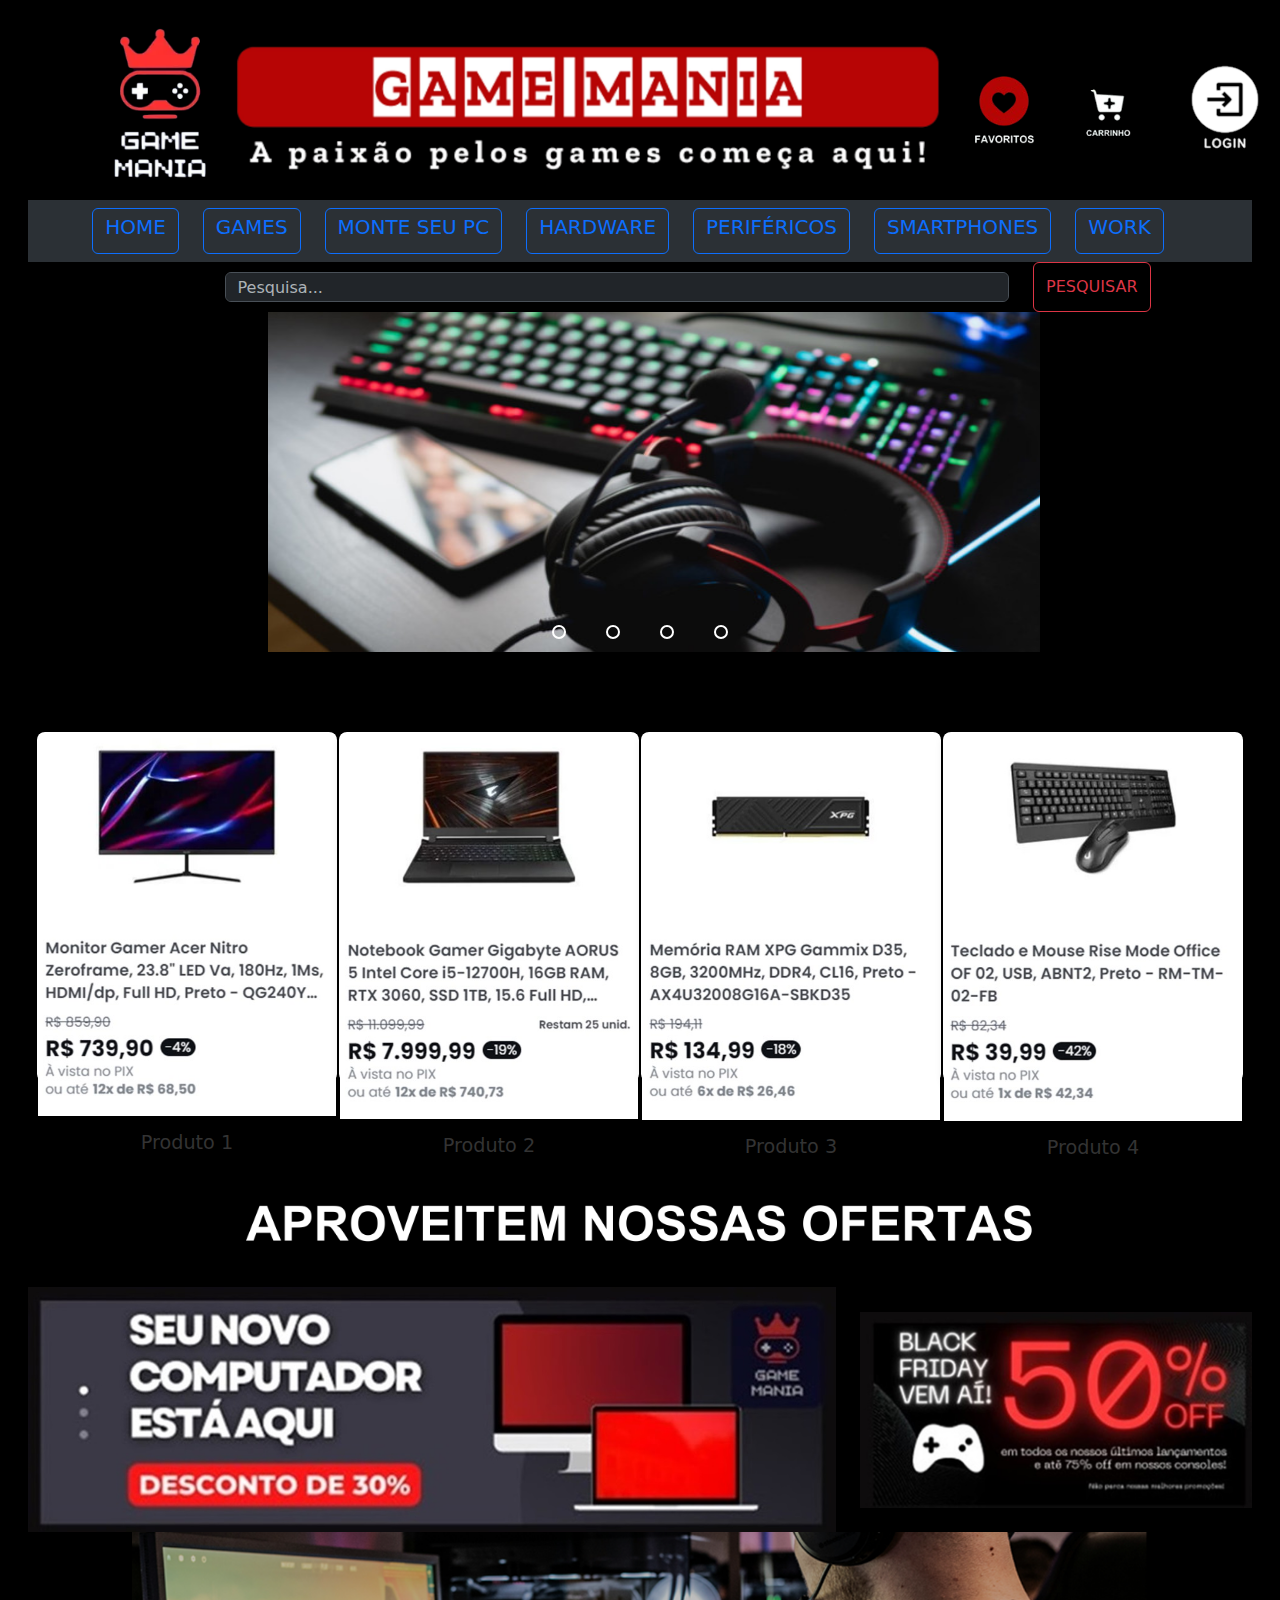
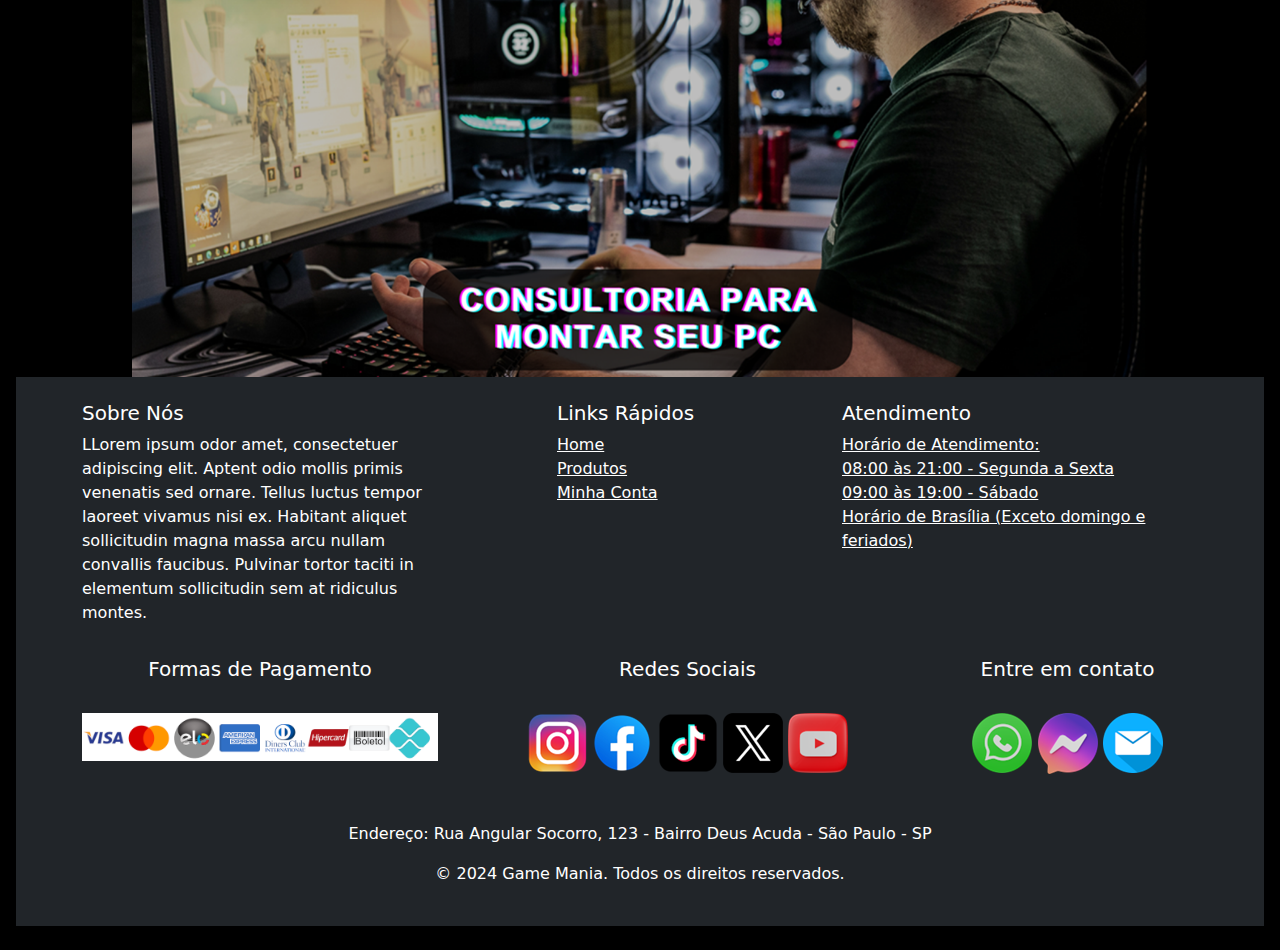
<file: index.html>
<!DOCTYPE html>
<html lang="pt-br" data-bs-theme="dark">

<head>
    <meta charset="utf-8">
    <meta name="viewport" content="width=device-width, initial-scale=1.0">
    <link rel="shortcut icon" href="Img/favicon.ico" type="icone-ico">
    <title>Game Mania</title>
    <meta name="description" content="Game Mania, Loja de Games e Tecnologia.">
    <meta name="keywords" content="Games, PC, Celular, Geek, Tecnologia">
    <meta name="author" content="Dany Cristina">
    <meta name="viewport" content="Width=device-width, initial-scale=1">
    <link href="https://cdn.jsdelivr.net/npm/bootstrap@5.3.3/dist/css/bootstrap.min.css" rel="stylesheet"
        integrity="sha384-QWTKZyjpPEjISv5WaRU9OFeRpok6YctnYmDr5pNlyT2bRjXh0JMhjY6hW+ALEwIH" crossorigin="anonymous">
    <link rel="stylesheet" type="text/css" href="css/style.css">
    <style>
        img:hover {
            opacity: 0.9;
        }
    </style>

</head>

<!--Consegui aplicar a cor preta no background-->
<body class="p-3 mb-2 bg-black">
    <script src="https://cdn.jsdelivr.net/npm/bootstrap@5.3.3/dist/js/bootstrap.bundle.min.js"
        integrity="sha384-YvpcrYf0tY3lHB60NNkmXc5s9fDVZLESaAA55NDzOxhy9GkcIdslK1eN7N6jIeHz"
        crossorigin="anonymous"></script>
    <header>
        <!--Cabeçalho-->
        <div class="container-fluid">
            <div class="row justify-content-md-center">
                <div class="col-2">
                    <a href="index.html" class="logo"><img src="Img/logoGM.png" alt="logo" class="img-fluid"></a>
                    </div>
                <div class="col-7 align-self-center">
                    <img src="Img/slogan.png" class="img-fluid" alt="Imagem responsiva"></a>
                </div>
                <div class="col-1 align-self-center">
                    <a href="construcao.html"><img src="Img/favorito1.png" alt="iconeCab1" class="img-fluid"></a>
                </div>
                <div class="col-1 align-self-center">
                    <div class="cart">
                        <img src="Img/compra1.png" alt="iconeCab2" class="img-fluid">
                        <div class="cart-popup">Sem produtos adicionados no carrinho</div>
                    </div>
                </div>
                <div class="col-1 align-self-center">
                    <div id="loginSection">
                        <!-- Botão de Login ou Imagem do Usuário -->
                        <!-- Botão de Login agora como link -->
                        <a href="login.html" id="loginButton" class="button"><img src="Img/loginButton.png" class="img-fluid"></a>
                    </div>
                </div>
            </div>
        </div>
    </header>

    <!--Menu Responsivo-->
    <div class="container-fluid">
        <nav class="navbar bg-body-tertiary">
            <form class="container-fluid justify-content-md-center">
                <button class="btn btn-outline-primary me-4" type="button"><a class="nav-link" href="index.html">
                        <h5>HOME</h5>
                    </a></button>
                <button class="btn btn-outline-primary me-4" type="button"><a class="nav-link" href="construcao.html">
                        <h5>GAMES</h5>
                    </a></button>
                <button class="btn btn-outline-primary me-4" type="button"><a class="nav-link" href="construcao.html">
                        <h5>MONTE SEU PC</h5>
                    </a></button>
                <button class="btn btn-outline-primary me-4" type="button"><a class="nav-link" href="construcao.html">
                        <h5>HARDWARE</h5>
                    </a></button>
                <button class="btn btn-outline-primary me-4" type="button"><a class="nav-link" href="construcao.html">
                        <h5>PERIFÉRICOS</h5>
                    </a></button>
                <button class="btn btn-outline-primary me-4" type="button"><a class="nav-link" href="construcao.html">
                        <h5>SMARTPHONES</h5>
                    </a></button>
                <button class="btn btn-outline-primary me-4" type="button"><a class="nav-link" href="construcao.html">
                        <h5>WORK</h5>
                    </a></button>
            </form>
        </nav>
    </div>
    <!--Barra de Pesquisa-->
    <div class="container text-center">
        <div class="row justify-content-md-center">
            <div class="col-1"></div>
            <div class="col-10">
                <form class="d-flex" role="search">
                    <input class="form-control me-4" type="text" placeholder="Pesquisa..." id="searchInput" onkeyup="searchProducts()">
                    <button class="btn btn-outline-danger" type="submit">PESQUISAR</button>
                </form>
            </div>
            <div clas="col-1"></div>
        </div>
    </div>
    <!--Carrossel-->
    <div class="container-fluid">
        <div class="row justify-content-md-center">

            <div class="slider">
                <div class="slides">
                    <!--Radio Buttons-->
                    <input type="radio" name="radio-btn" id="radio1">
                    <input type="radio" name="radio-btn" id="radio2">
                    <input type="radio" name="radio-btn" id="radio3">
                    <input type="radio" name="radio-btn" id="radio4">
                    <!--Fim Radio Buttons-->

                    <!--Slides images-->
                    <div class="slide first">
                        <img src="Img/image1.jpg" alt="imagem1" />
                    </div>
                    <div class="slide">
                        <img src="Img/image2.jpg" alt="imagem2" />
                    </div>
                    <div class="slide">
                        <img src="Img/image3.jpg" alt="imagem3" />
                    </div>
                    <div class="slide">
                        <img src="Img/image4.jpg" alt="imagem4" />
                    </div>
                    <!--Fim Slides images-->
                    <!--Navigation auto-->
                    <div class="navigation-auto">
                        <div class="auto-btn1"></div>
                        <div class="auto-btn2"></div>
                        <div class="auto-btn3"></div>
                        <div class="auto-btn4"></div>
                        <!--Fim Navigation auto-->
                    </div>
                </div>
                <div class="manual-navigation">
                    <label for="radio1" class="manual-btn"></label>
                    <label for="radio2" class="manual-btn"></label>
                    <label for="radio3" class="manual-btn"></label>
                    <label for="radio4" class="manual-btn"></label>
                </div>
            </div>
        </div>
    </div>

     <!-- Produtos -->
     <section class="products">
        <div class="products-container" id="productsContainer">
        <div class="card" data-name="Produto 1">
            <img src="Img/oferta1.jpg" alt="Produto 1" class="card-img-top">
            <div class="card-body">
                <h5 class="card-title">Produto 1</h5>
            </div>
        </div>
        <div class="card" data-name="Produto 2">
            <img src="Img/oferta2.jpg" alt="Produto 2" class="card-img-top">
            <div class="card-body">
                <h5 class="card-title">Produto 2</h5>
            </div>
        </div>
        <div class="card" data-name="Produto 3">
            <img src="Img/oferta3.jpg" alt="Produto 3" class="card-img-top">
            <div class="card-body">
                <h5 class="card-title">Produto 3</h5>
            </div>
        </div>
        <div class="card" data-name="Produto 4">
            <img src="Img/oferta4.jpg" alt="Produto 4" class="card-img-top">
            <div class="card-body">
                <h5 class="card-title">Produto 4</h5>
            </div>
        </div>
        <!-- Coloquei os códigos de acordo com o exemplo da aula para a funcionalidade da barra de pesquisa, mas ainda não está funcionando -->
    </div>
    </section>

    <!--Ofertas com o Bootstrap -->
    <div class="container-fluid">
        <div class="row justify-content-md-center">
            <div class="col-2"></div>
            <div class="col-8">
                <img src="Img/ofertatitulo.png" alt="ofertatitulo" class="img-fluid">
            </div>
            <div class="col-2"></div>
        </div>
    </div>
      
    <!--Banners com o bootstrap-->
    <div class="container-fluid">
        <div class="row justify-content-md-center">
            <div class="col-8 align-self-center">
                <img src="Img/banner2.jpg" alt="banner2" class="img-fluid">
            </div>
            <div class="col-4 align-self-center">
                <img src="Img/banner3.jpg" alt="banner3" class="img-fluid">
            </div>
        </div>
    </div>

    <!--Atualizei o banner de montagem de pc e coloquei as ofertas entre ele e os outros banners-->
    <div class="container-fluid">
        <div class="row justify-content-md-center">
            <div class="col-1"></div>
            <div class="col-10">
                <img src="Img/montarpc.png" alt="montarpc" class="img-fluid">
            </div>
            <div class="col-1"></div>
        </div>
    </div>
    
    <footer class="bg-dark text-white py-4">
        <div class="container">
            <!-- Conteúdo Principal do Rodapé -->
          <div class="row">
            <div class="col-md-4">
              <h5>Sobre Nós</h5>
              <p>LLorem ipsum odor amet, consectetuer adipiscing elit. Aptent odio mollis primis venenatis sed ornare. Tellus luctus tempor laoreet vivamus nisi ex. Habitant aliquet sollicitudin magna massa arcu nullam convallis faucibus. Pulvinar tortor taciti in elementum sollicitudin sem at ridiculus montes.
              </div>
              <div class="col-md-1"></div>
              <div class="col-md-3">
              <h5>Links Rápidos</h5>
              <ul class="list-unstyled">
                <li><a href="index.html" class="text-white">Home</a></li>
                <li><a href="construcao.html" class="text-white">Produtos</a></li>
                <li><a href="login.html" class="text-white">Minha Conta</a></li>
              </ul>
            </div>
            <div class="col-md-4">
              <h5>Atendimento</h5>
              <ul class="list-unstyled">
                <li><a href="#" class="text-white">Horário de Atendimento:</a></li>
                <li><a href="#" class="text-white">08:00 às 21:00 - Segunda a Sexta</a></li>
                <li><a href="#" class="text-white">09:00 às 19:00 - Sábado</a></li>
                <li><a href="#" class="text-white">Horário de Brasília (Exceto domingo e feriados)</a></li>
              </ul>
            </div>
          </div>
      
          <!-- Redes Sociais -->
          <div class="row mt-3">
            <div class="col-4 text-center">
              <h5>Formas de Pagamento</h5>
              <br>
              <img src="Img/Formas de Pag.png" alt="Formas de Pagamento" class="img-fluid">
            </div>
            <div class="col-5 text-center" id="icon-redes">
              <h5>Redes Sociais</h5>
              <br>
              <div class="social-icons">
      
                <a href="https://www.instagram.com/" target="_blank"><img src="Img/icon_insta.png" alt="logo" class="img-fluid"></a>
      
                <a href="https://web.facebook.com/login/?locale=pt_BR&_rdc=1&_rdr#" target="_blank"><img src="Img/icon_face.png" alt="logo" class="img-fluid"></a>
      
                <a href="https://www.tiktok.com/login?lang=pt-BR&redirect_url=https%3A%2F%2Fwww.tiktok.com%2Fupload%3Flang%3Dpt-BR" target="_blank"><img src="Img/icon_Tiktok.png" alt="logo" class="img-fluid"></a>
      
                <a href="https://x.com/i/flow/login?input_flow_data=%7B%22requested_variant%22%3A%22eyJteCI6IjIifQ%3D%3D%22%7D" target="_blank"><img src="Img/icon_TwiterX.png" alt="logo" class="img-fluid"></a>
      
                <a href="https://www.youtube.com/" target="_blank"><img src="Img/icon_Youtube.png" alt="logo" class="img-fluid"></a>
      
              </div>
            </div>
      
            <div class="col-3 text-center" id="icon-redes">
              <h5>Entre em contato</h5>
              <br>
              <div class="social-icons">
      
                <a href="https://web.whatsapp.com/" target="_blank"><img src="Img/icon_WhatsApp.png" alt="iconeCab" class="img-fluid"></a>
      
                <a href="https://www.messenger.com/login/password/" target="_blank"><img src="Img/icon_Messenger.png" alt="iconeCab1" class="img-fluid"></a>
      
                <a href="https://accounts.google.com/AccountChooser/signinchooser?service=mail&continue=https%3A%2F%2Fmail.google.com%2Fmail%2F&flowName=GlifWebSignIn&flowEntry=AccountChooser&ec=asw-gmail-globalnav-signin&ddm=1" target="_blank"><img src="Img/icon_Mail.png" alt="iconeCab2" class="img-fluid"></a>
              </div>
      
            </div>
      
          </div>
      
          <br>
      
          <div class="text-center mt-4">
            <p class="text-white">Endereço: Rua Angular Socorro, 123 - Bairro Deus Acuda - São Paulo - SP</p>
            <p class="frase">&copy; 2024 Game Mania. Todos os direitos reservados.</p>
          </div>
        </div>
      
</footer>


    <script src="https://code.jquery.com/jquery-3.6.0.min.js"></script>
    <script src="js/script.js"></script>
</body>

</html>
</file>
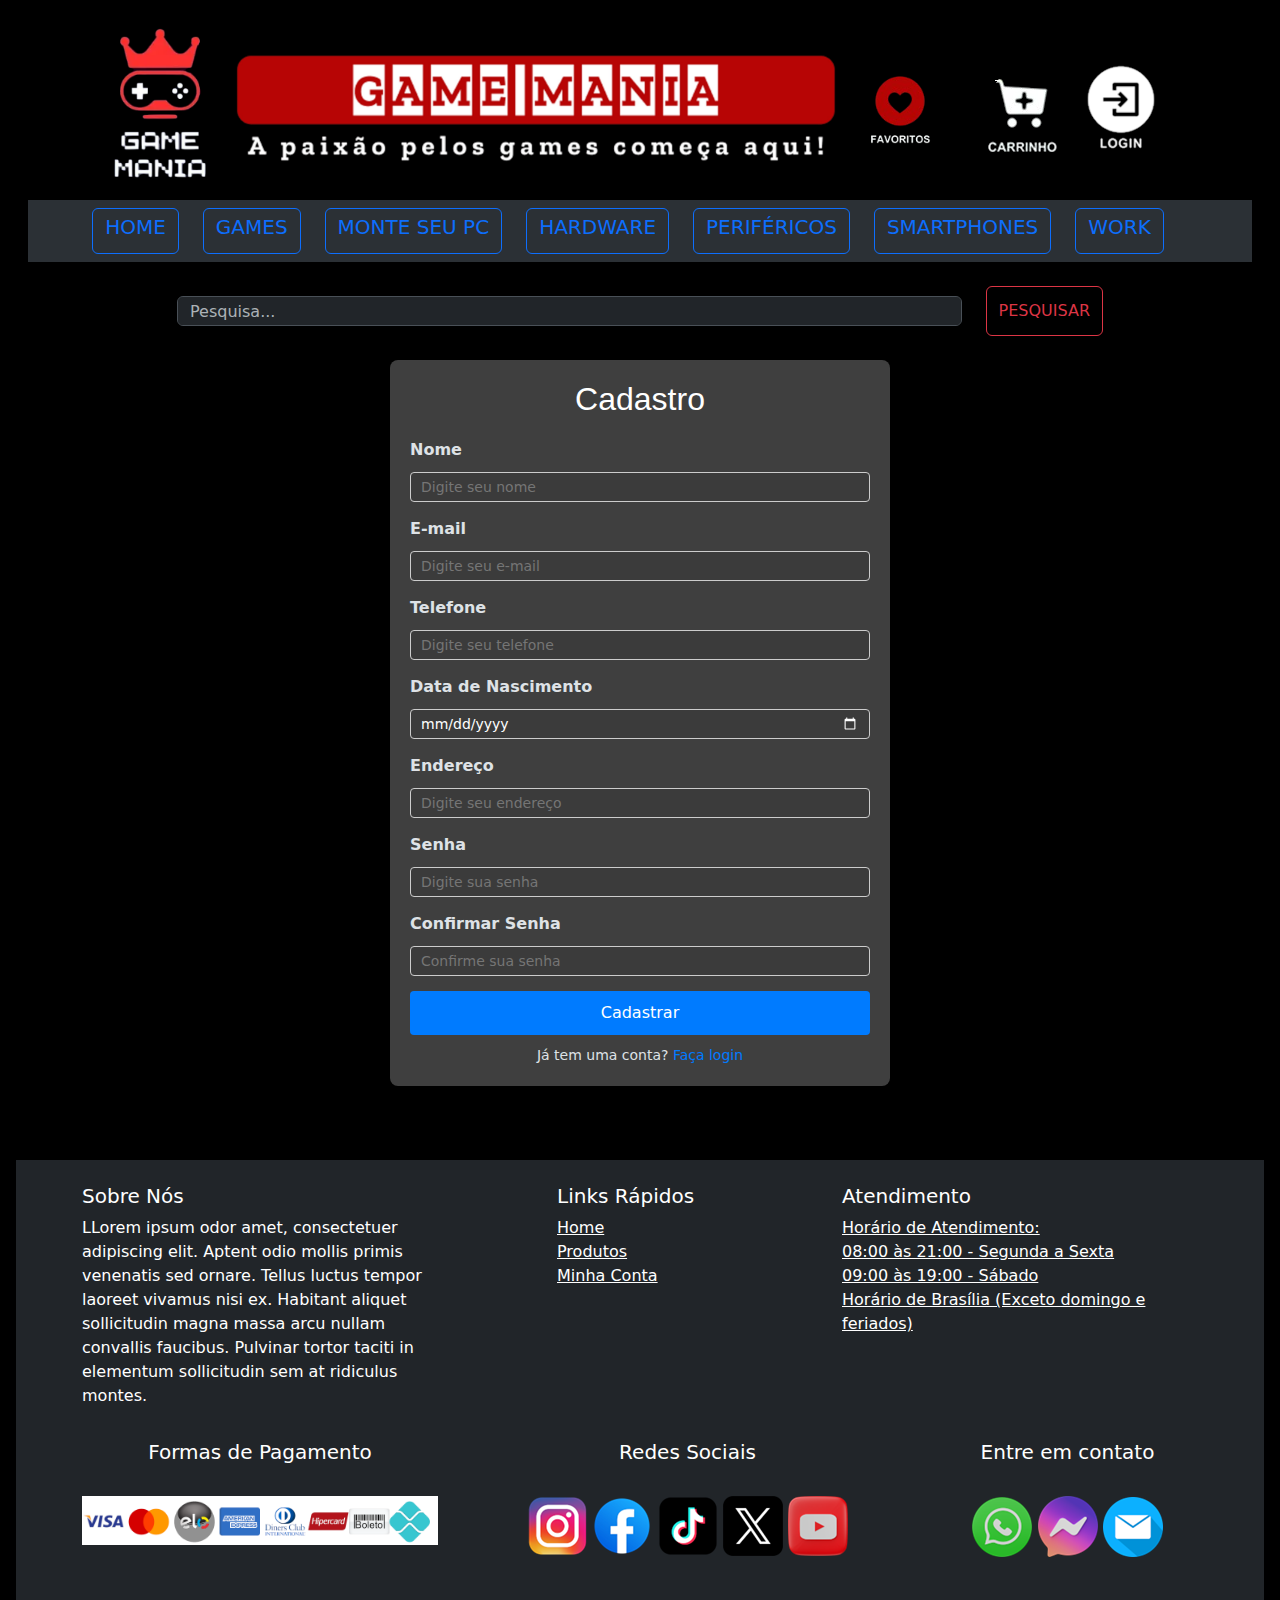
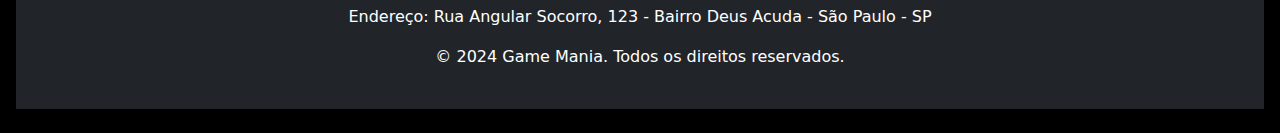
<file: cadastro.html>
<!DOCTYPE html>
<html lang="pt-br" data-bs-theme="dark">

<head>
    <meta charset="utf-8">
    <meta name="viewport" content="width=device-width, initial-scale=1.0">
    <link rel="shortcut icon" href="Img/favicon.ico" type="icone-ico">
    <title>Game Mania</title>
    <meta name="description" content="Game Mania, Loja de Games e Tecnologia.">
    <meta name="keywords" content="Games, PC, Celular, Geek, Tecnologia">
    <meta name="author" content="Dany Cristina">
    <meta name="viewport" content="Width=device-width, initial-scale=1">
    <link href="https://cdn.jsdelivr.net/npm/bootstrap@5.3.3/dist/css/bootstrap.min.css" rel="stylesheet"
        integrity="sha384-QWTKZyjpPEjISv5WaRU9OFeRpok6YctnYmDr5pNlyT2bRjXh0JMhjY6hW+ALEwIH" crossorigin="anonymous">
    <link rel="stylesheet" type="text/css" href="css/style.css">
    <style>
        img:hover {
            opacity: 0.9;
        }
    </style>

</head>

<!--Consegui aplicar a cor preta no background-->

<body class="p-3 mb-2 bg-black">
    <script src="https://cdn.jsdelivr.net/npm/bootstrap@5.3.3/dist/js/bootstrap.bundle.min.js"
        integrity="sha384-YvpcrYf0tY3lHB60NNkmXc5s9fDVZLESaAA55NDzOxhy9GkcIdslK1eN7N6jIeHz"
        crossorigin="anonymous"></script>    <header>
        <!--Cabeçalho-->
        <div class="container-fluid">
            <div class="row justify-content-md-center">
                <div class="col-2">
                    <a href="index.html" class="logo"><img src="Img/logoGM.png" alt="logo" class="img-fluid"></a>
                    </div>
                <div class="col-6 align-self-center">
                    <img src="Img/slogan.png" class="img-fluid" alt="Imagem responsiva"></a>
                </div>
                <div class="col-1 align-self-center">
                    <a href="construcao.html"><img src="Img/favorito1.png" alt="iconeCab1" class="img-fluid"></a>
                </div>
                <div class="col-1 align-self-center">
                    <div class="cart">
                        <img src="Img/compra1.png">
                        <div class="cart-popup">Sem produtos adicionados no carrinho</div>
                    </div>
                </div>
                <div class="col-2 align-self-center">
                    <div id="loginSection">
                        <!-- Botão de Login ou Imagem do Usuário -->
                        <!-- Botão de Login agora como link -->
                        <a href="login.html" id="loginButton" class="button"><img src="Img/loginButton.png"></a>
                    </div>
                </div>
            </div>
        </div>
    </header>

    <!--Fiz essa outra opção de menu porque a outra não ficou responsiva, tentei modificar para que ficasse, mas não consegui-->
    <!--Essa opção de menu não consegui ainda colocar a pesquisa na lateral, estou tentando-->
    <div class="container-fluid">
        <nav class="navbar bg-body-tertiary">
            <form class="container-fluid justify-content-md-center">
                <button class="btn btn-outline-primary me-4" type="button"><a class="nav-link" href="index.html">
                        <h5>HOME</h5>
                    </a></button>
                <button class="btn btn-outline-primary me-4" type="button"><a class="nav-link" href="games.html">
                        <h5>GAMES</h5>
                    </a></button>
                <button class="btn btn-outline-primary me-4" type="button"><a class="nav-link" href="montar.html">
                        <h5>MONTE SEU PC</h5>
                    </a></button>
                <button class="btn btn-outline-primary me-4" type="button"><a class="nav-link" href="hardware.html">
                        <h5>HARDWARE</h5>
                    </a></button>
                <button class="btn btn-outline-primary me-4" type="button"><a class="nav-link" href="perifericos.html">
                        <h5>PERIFÉRICOS</h5>
                    </a></button>
                <button class="btn btn-outline-primary me-4" type="button"><a class="nav-link" href="celulares.html">
                        <h5>SMARTPHONES</h5>
                    </a></button>
                <button class="btn btn-outline-primary me-4" type="button"><a class="nav-link" href="hoffice.html">
                        <h5>WORK</h5>
                    </a></button>
            </form>
        </nav>
    </div>
    <br>
    <div class="container text-center">
        <div class="row justify-content-md-center">
            <div clas="col-1"></div>
            <div class="col-10">
                <form class="d-flex" role="search">
                    <input class="form-control me-4" type="search" placeholder="Pesquisa..." aria-label="Search">
                    <button class="btn btn-outline-danger" type="submit">PESQUISAR</button>
                </form>
            </div>
            <div clas="col-1"></div>
        </div>
    </div>
    <br>
    <body>

        <div class="row justify-content-md-center">
            <div clas="col-2"></div>
                     
            <div class="form-container-cadastro col-8" >
            <h2>Cadastro</h2>
            <form action="/processar_cadastro" method="POST">
                <div class="form-group-cadastro">
                    <label for="nome">Nome</label>
                    <input type="text" id="nome" name="nome" required placeholder="Digite seu nome">
                </div>
                <div class="form-group-cadastro">
                    <label for="email">E-mail</label>
                    <input type="email" id="email" name="email" required placeholder="Digite seu e-mail">
                </div>
                <div class="form-group-cadastro">
                    <label for="telefone">Telefone</label>
                    <input type="tel" id="telefone" name="telefone" required placeholder="Digite seu telefone">
                </div>
                <div class="form-group-cadastro">
                    <label for="data_nascimento">Data de Nascimento</label>
                    <input type="date" id="data_nascimento" name="data_nascimento" required>
                </div>
                <div class="form-group-cadastro">
                    <label for="endereco">Endereço</label>
                    <input type="text" id="endereco" name="endereco" required placeholder="Digite seu endereço">
                </div>
                <div class="form-group-cadastro">
                    <label for="senha">Senha</label>
                    <input type="password" id="senha" name="senha" required placeholder="Digite sua senha">
                </div>
                <div class="form-group-cadastro">
                    <label for="confirmar_senha">Confirmar Senha</label>
                    <input type="password" id="confirmar_senha" name="confirmar_senha" required placeholder="Confirme sua senha">
                </div>
                <button type="submit" class="btn-cadastro">Cadastrar</button>
                <div class="link-cadastro">
                    Já tem uma conta? <a href="/login">Faça login</a>
                </div>
            </form>
            </div>
            <div clas="col-2"></div>
        </div>
    
    </body>
                <br>

    
    <footer class="bg-dark text-white py-4">
                    <div class="container">
                        <!-- Conteúdo Principal do Rodapé -->
                      <div class="row">
                        <div class="col-md-4">
                          <h5>Sobre Nós</h5>
                          <p>LLorem ipsum odor amet, consectetuer adipiscing elit. Aptent odio mollis primis venenatis sed ornare. Tellus luctus tempor laoreet vivamus nisi ex. Habitant aliquet sollicitudin magna massa arcu nullam convallis faucibus. Pulvinar tortor taciti in elementum sollicitudin sem at ridiculus montes.
                          </div>
                          <div class="col-md-1"></div>
                          <div class="col-md-3">
                          <h5>Links Rápidos</h5>
                          <ul class="list-unstyled">
                            <li><a href="index.html" class="text-white">Home</a></li>
                            <li><a href="construcao.html" class="text-white">Produtos</a></li>
                            <li><a href="login.html" class="text-white">Minha Conta</a></li>
                          </ul>
                        </div>
                        <div class="col-md-4">
                          <h5>Atendimento</h5>
                          <ul class="list-unstyled">
                            <li><a href="#" class="text-white">Horário de Atendimento:</a></li>
                            <li><a href="#" class="text-white">08:00 às 21:00 - Segunda a Sexta</a></li>
                            <li><a href="#" class="text-white">09:00 às 19:00 - Sábado</a></li>
                            <li><a href="#" class="text-white">Horário de Brasília (Exceto domingo e feriados)</a></li>
                          </ul>
                        </div>
                      </div>
                  
                      <!-- Redes Sociais -->
                      <div class="row mt-3">
                        <div class="col-4 text-center">
                          <h5>Formas de Pagamento</h5>
                          <br>
                          <img src="Img/Formas de Pag.png" alt="Formas de Pagamento" class="img-fluid">
                        </div>
                        <div class="col-5 text-center" id="icon-redes">
                          <h5>Redes Sociais</h5>
                          <br>
                          <div class="social-icons">
                  
                            <a href="https://www.instagram.com/" target="_blank"><img src="Img/icon_insta.png" alt="logo" class="img-fluid"></a>
                  
                            <a href="https://web.facebook.com/login/?locale=pt_BR&_rdc=1&_rdr#" target="_blank"><img src="Img/icon_face.png" alt="logo" class="img-fluid"></a>
                  
                            <a href="https://www.tiktok.com/login?lang=pt-BR&redirect_url=https%3A%2F%2Fwww.tiktok.com%2Fupload%3Flang%3Dpt-BR" target="_blank"><img src="Img/icon_Tiktok.png" alt="logo" class="img-fluid"></a>
                  
                            <a href="https://x.com/i/flow/login?input_flow_data=%7B%22requested_variant%22%3A%22eyJteCI6IjIifQ%3D%3D%22%7D" target="_blank"><img src="Img/icon_TwiterX.png" alt="logo" class="img-fluid"></a>
                  
                            <a href="https://www.youtube.com/" target="_blank"><img src="Img/icon_Youtube.png" alt="logo" class="img-fluid"></a>
                  
                          </div>
                        </div>
                  
                        <div class="col-3 text-center" id="icon-redes">
                          <h5>Entre em contato</h5>
                          <br>
                          <div class="social-icons">
                  
                            <a href="https://web.whatsapp.com/" target="_blank"><img src="Img/icon_WhatsApp.png" alt="iconeCab" class="img-fluid"></a>
                  
                            <a href="https://www.messenger.com/login/password/" target="_blank"><img src="Img/icon_Messenger.png" alt="iconeCab1" class="img-fluid"></a>
                  
                            <a href="https://accounts.google.com/AccountChooser/signinchooser?service=mail&continue=https%3A%2F%2Fmail.google.com%2Fmail%2F&flowName=GlifWebSignIn&flowEntry=AccountChooser&ec=asw-gmail-globalnav-signin&ddm=1" target="_blank"><img src="Img/icon_Mail.png" alt="iconeCab2" class="img-fluid"></a>
                          </div>
                  
                        </div>
                  
                      </div>
                  
                      <br>
                  
                      <div class="text-center mt-4">
                        <p class="text-white">Endereço: Rua Angular Socorro, 123 - Bairro Deus Acuda - São Paulo - SP</p>
                        <p class="frase">&copy; 2024 Game Mania. Todos os direitos reservados.</p>
                      </div>
                    </div>
                  
    </footer>
                  
                  
                  
                  

        
        <script src="https://code.jquery.com/jquery-3.6.0.min.js"></script>
        <script src="js/login.js"></script>
    </body>
    

</html>
</file>
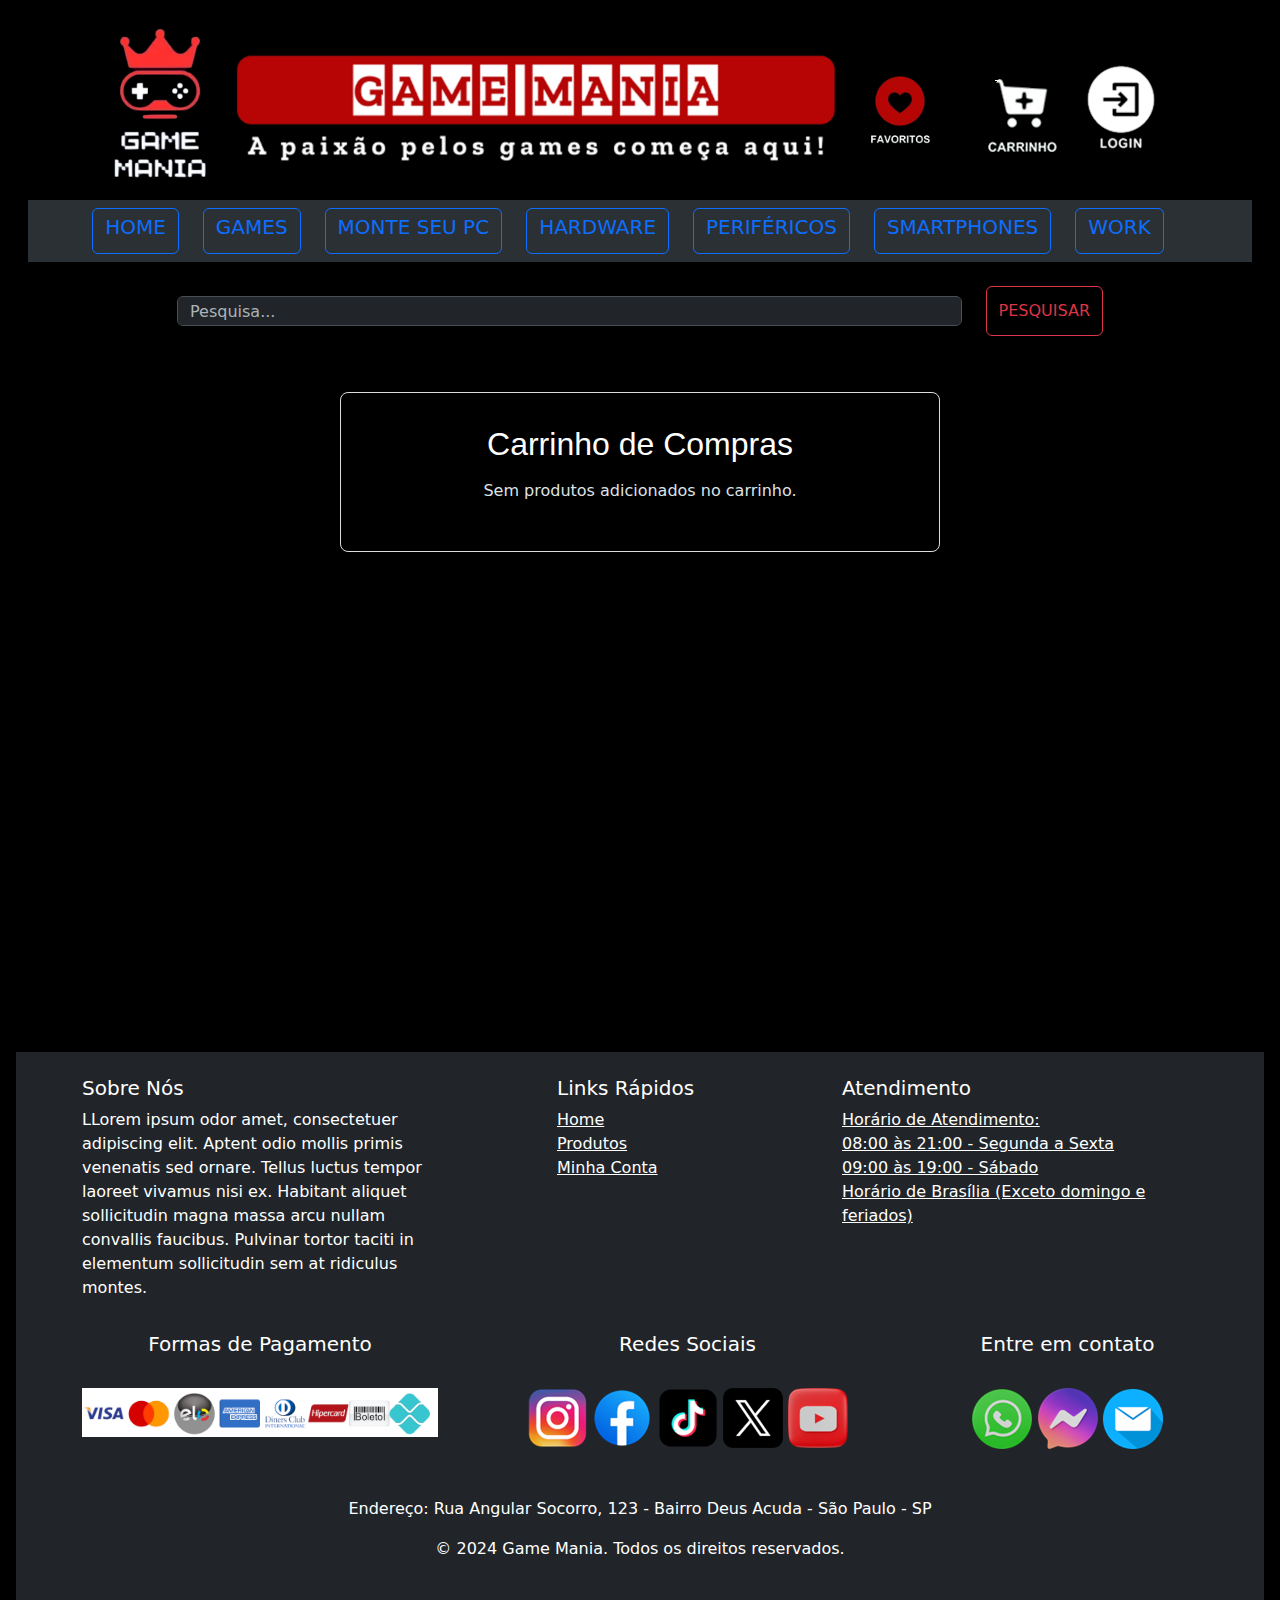
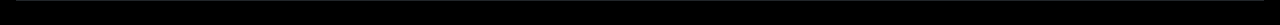
<file: cart.html>
<!DOCTYPE html>
<html lang="pt-br" data-bs-theme="dark">

<head>
    <meta charset="utf-8">
    <meta name="viewport" content="width=device-width, initial-scale=1.0">
    <link rel="shortcut icon" href="Img/favicon.ico" type="icone-ico">
    <title>Game Mania</title>
    <meta name="description" content="Game Mania, Loja de Games e Tecnologia.">
    <meta name="keywords" content="Games, PC, Celular, Geek, Tecnologia">
    <meta name="author" content="Dany Cristina">
    <meta name="viewport" content="Width=device-width, initial-scale=1">
    <link href="https://cdn.jsdelivr.net/npm/bootstrap@5.3.3/dist/css/bootstrap.min.css" rel="stylesheet"
        integrity="sha384-QWTKZyjpPEjISv5WaRU9OFeRpok6YctnYmDr5pNlyT2bRjXh0JMhjY6hW+ALEwIH" crossorigin="anonymous">
    <link rel="stylesheet" type="text/css" href="css/style.css">
    <style>
        img:hover {
            opacity: 0.9;
        }
    </style>

</head>

<!--Consegui aplicar a cor preta no background-->

<body class="p-3 mb-2 bg-black">
    <script src="https://cdn.jsdelivr.net/npm/bootstrap@5.3.3/dist/js/bootstrap.bundle.min.js"
        integrity="sha384-YvpcrYf0tY3lHB60NNkmXc5s9fDVZLESaAA55NDzOxhy9GkcIdslK1eN7N6jIeHz"
        crossorigin="anonymous"></script>    <header>
        <!--Cabeçalho-->
        <div class="container-fluid">
            <div class="row justify-content-md-center">
                <div class="col-2">
                    <a href="index.html" class="logo"><img src="Img/logoGM.png" alt="logo" class="img-fluid"></a>
                    </div>
                <div class="col-6 align-self-center">
                    <img src="Img/slogan.png" class="img-fluid" alt="Imagem responsiva"></a>
                </div>
                <div class="col-1 align-self-center">
                    <a href="construcao.html"><img src="Img/favorito1.png" alt="iconeCab1" class="img-fluid"></a>
                </div>
                <div class="col-1 align-self-center">
                    <div class="cart">
                        <img src="Img/compra1.png">
                        <div class="cart-popup">Sem produtos adicionados no carrinho</div>
                    </div>
                </div>
                <div class="col-2 align-self-center">
                    <div id="loginSection">
                        <!-- Botão de Login ou Imagem do Usuário -->
                        <!-- Botão de Login agora como link -->
                        <a href="login.html" id="loginButton" class="button"><img src="Img/loginButton.png"></a>
                    </div>
                </div>
            </div>
        </div>
    </header>

    <!--Fiz essa outra opção de menu porque a outra não ficou responsiva, tentei modificar para que ficasse, mas não consegui-->
    <!--Essa opção de menu não consegui ainda colocar a pesquisa na lateral, estou tentando-->
    <div class="container-fluid">
        <nav class="navbar bg-body-tertiary">
            <form class="container-fluid justify-content-md-center">
                <button class="btn btn-outline-primary me-4" type="button"><a class="nav-link" href="index.html">
                        <h5>HOME</h5>
                    </a></button>
                <button class="btn btn-outline-primary me-4" type="button"><a class="nav-link" href="construcao.html">
                        <h5>GAMES</h5>
                    </a></button>
                <button class="btn btn-outline-primary me-4" type="button"><a class="nav-link" href="construcao.html">
                        <h5>MONTE SEU PC</h5>
                    </a></button>
                <button class="btn btn-outline-primary me-4" type="button"><a class="nav-link" href="construcao.html">
                        <h5>HARDWARE</h5>
                    </a></button>
                <button class="btn btn-outline-primary me-4" type="button"><a class="nav-link" href="construcao.html">
                        <h5>PERIFÉRICOS</h5>
                    </a></button>
                <button class="btn btn-outline-primary me-4" type="button"><a class="nav-link" href="construcao.html">
                        <h5>SMARTPHONES</h5>
                    </a></button>
                <button class="btn btn-outline-primary me-4" type="button"><a class="nav-link" href="construcao.html">
                        <h5>WORK</h5>
                    </a></button>
            </form>
        </nav>
    </div>
    <br>
    <div class="container text-center">
        <div class="row justify-content-md-center">
            <div clas="col-1"></div>
            <div class="col-10">
                <form class="d-flex" role="search">
                    <input class="form-control me-4" type="search" placeholder="Pesquisa..." aria-label="Search">
                    <button class="btn btn-outline-danger" type="submit">PESQUISAR</button>
                </form>
            </div>
            <div clas="col-1"></div>
        </div>
    </div>
    <br>

     <!-- Conteúdo do Carrinho -->
     <div class="cart-container">
        <h2>Carrinho de Compras</h2>
        <p>Sem produtos adicionados no carrinho.</p>
    </div>

    <footer class="bg-dark text-white py-4">
        <div class="container">
            <!-- Conteúdo Principal do Rodapé -->
          <div class="row">
            <div class="col-md-4">
              <h5>Sobre Nós</h5>
              <p>LLorem ipsum odor amet, consectetuer adipiscing elit. Aptent odio mollis primis venenatis sed ornare. Tellus luctus tempor laoreet vivamus nisi ex. Habitant aliquet sollicitudin magna massa arcu nullam convallis faucibus. Pulvinar tortor taciti in elementum sollicitudin sem at ridiculus montes.
              </div>
              <div class="col-md-1"></div>
              <div class="col-md-3">
              <h5>Links Rápidos</h5>
              <ul class="list-unstyled">
                <li><a href="index.html" class="text-white">Home</a></li>
                <li><a href="construcao.html" class="text-white">Produtos</a></li>
                <li><a href="login.html" class="text-white">Minha Conta</a></li>
              </ul>
            </div>
            <div class="col-md-4">
              <h5>Atendimento</h5>
              <ul class="list-unstyled">
                <li><a href="#" class="text-white">Horário de Atendimento:</a></li>
                <li><a href="#" class="text-white">08:00 às 21:00 - Segunda a Sexta</a></li>
                <li><a href="#" class="text-white">09:00 às 19:00 - Sábado</a></li>
                <li><a href="#" class="text-white">Horário de Brasília (Exceto domingo e feriados)</a></li>
              </ul>
            </div>
          </div>
      
          <!-- Redes Sociais -->
          <div class="row mt-3">
            <div class="col-4 text-center">
              <h5>Formas de Pagamento</h5>
              <br>
              <img src="Img/Formas de Pag.png" alt="Formas de Pagamento" class="img-fluid">
            </div>
            <div class="col-5 text-center" id="icon-redes">
              <h5>Redes Sociais</h5>
              <br>
              <div class="social-icons">
      
                <a href="https://www.instagram.com/" target="_blank"><img src="Img/icon_insta.png" alt="logo" class="img-fluid"></a>
      
                <a href="https://web.facebook.com/login/?locale=pt_BR&_rdc=1&_rdr#" target="_blank"><img src="Img/icon_face.png" alt="logo" class="img-fluid"></a>
      
                <a href="https://www.tiktok.com/login?lang=pt-BR&redirect_url=https%3A%2F%2Fwww.tiktok.com%2Fupload%3Flang%3Dpt-BR" target="_blank"><img src="Img/icon_Tiktok.png" alt="logo" class="img-fluid"></a>
      
                <a href="https://x.com/i/flow/login?input_flow_data=%7B%22requested_variant%22%3A%22eyJteCI6IjIifQ%3D%3D%22%7D" target="_blank"><img src="Img/icon_TwiterX.png" alt="logo" class="img-fluid"></a>
      
                <a href="https://www.youtube.com/" target="_blank"><img src="Img/icon_Youtube.png" alt="logo" class="img-fluid"></a>
      
              </div>
            </div>
      
            <div class="col-3 text-center" id="icon-redes">
              <h5>Entre em contato</h5>
              <br>
              <div class="social-icons">
      
                <a href="https://web.whatsapp.com/" target="_blank"><img src="Img/icon_WhatsApp.png" alt="iconeCab" class="img-fluid"></a>
      
                <a href="https://www.messenger.com/login/password/" target="_blank"><img src="Img/icon_Messenger.png" alt="iconeCab1" class="img-fluid"></a>
      
                <a href="https://accounts.google.com/AccountChooser/signinchooser?service=mail&continue=https%3A%2F%2Fmail.google.com%2Fmail%2F&flowName=GlifWebSignIn&flowEntry=AccountChooser&ec=asw-gmail-globalnav-signin&ddm=1" target="_blank"><img src="Img/icon_Mail.png" alt="iconeCab2" class="img-fluid"></a>
              </div>
      
            </div>
      
          </div>
      
          <br>
      
          <div class="text-center mt-4">
            <p class="text-white">Endereço: Rua Angular Socorro, 123 - Bairro Deus Acuda - São Paulo - SP</p>
            <p class="frase">&copy; 2024 Game Mania. Todos os direitos reservados.</p>
          </div>
        </div>
      
</footer>


    </div>
    <script src="https://code.jquery.com/jquery-3.6.0.min.js"></script>
    <script src="js/script.js"></script>
</body>

</html>
</file>
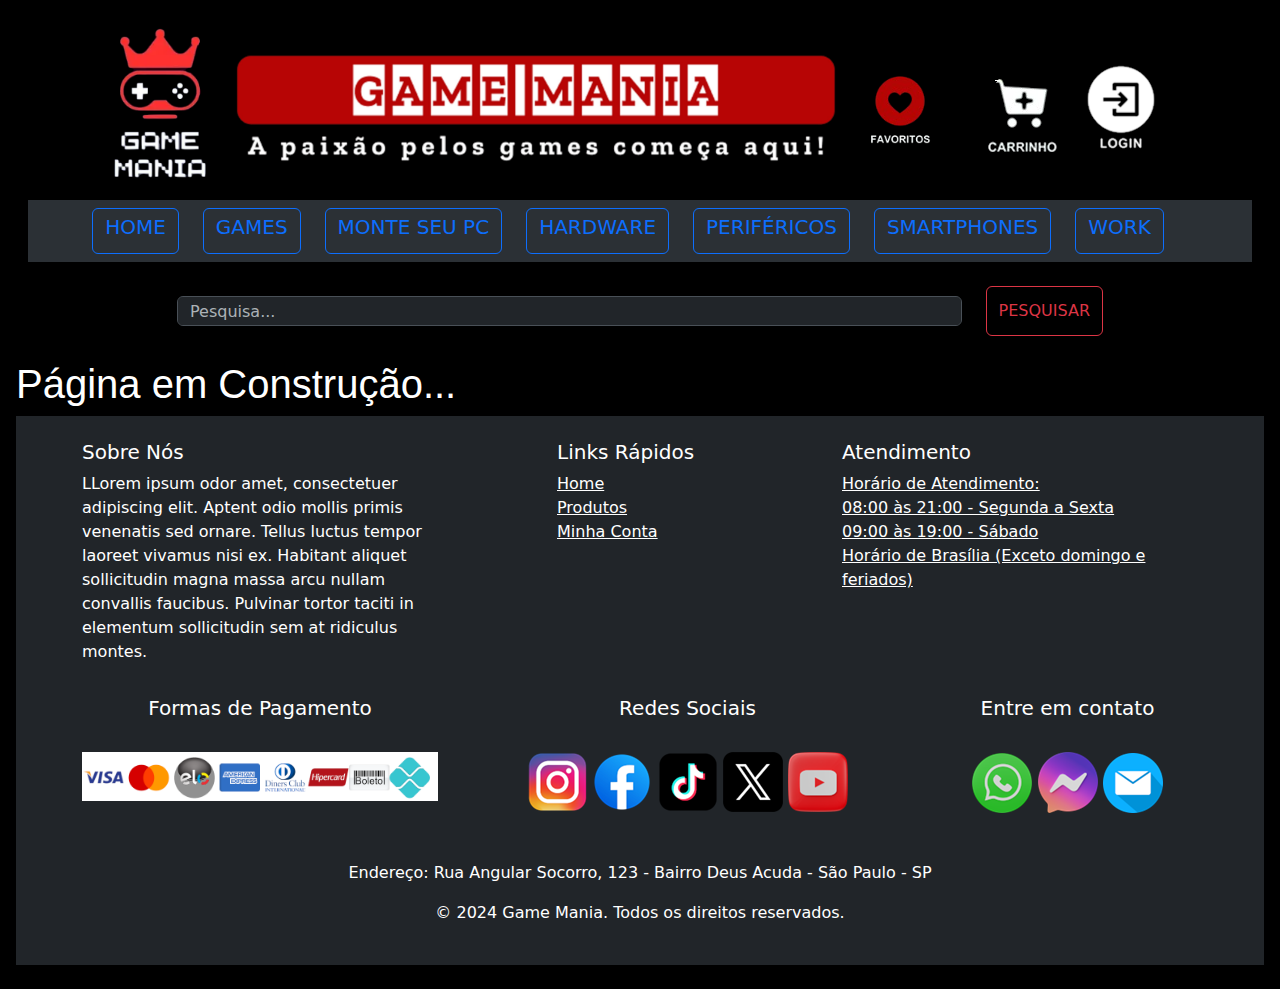
<file: construcao.html>
<!DOCTYPE html>
<html lang="pt-br" data-bs-theme="dark">

<head>
    <meta charset="utf-8">
    <meta name="viewport" content="width=device-width, initial-scale=1.0">
    <link rel="shortcut icon" href="Img/favicon.ico" type="icone-ico">
    <title>Game Mania</title>
    <meta name="description" content="Game Mania, Loja de Games e Tecnologia.">
    <meta name="keywords" content="Games, PC, Celular, Geek, Tecnologia">
    <meta name="author" content="Dany Cristina">
    <meta name="viewport" content="Width=device-width, initial-scale=1">
    <link href="https://cdn.jsdelivr.net/npm/bootstrap@5.3.3/dist/css/bootstrap.min.css" rel="stylesheet"
        integrity="sha384-QWTKZyjpPEjISv5WaRU9OFeRpok6YctnYmDr5pNlyT2bRjXh0JMhjY6hW+ALEwIH" crossorigin="anonymous">
    <link rel="stylesheet" type="text/css" href="css/style.css">
    <style>
        img:hover {
            opacity: 0.9;
        }
    </style>

</head>

<!--Consegui aplicar a cor preta no background-->

<body class="p-3 mb-2 bg-black">
    <script src="https://cdn.jsdelivr.net/npm/bootstrap@5.3.3/dist/js/bootstrap.bundle.min.js"
        integrity="sha384-YvpcrYf0tY3lHB60NNkmXc5s9fDVZLESaAA55NDzOxhy9GkcIdslK1eN7N6jIeHz"
        crossorigin="anonymous"></script>    <header>
        <!--Cabeçalho-->
        <div class="container-fluid">
            <div class="row justify-content-md-center">
                <div class="col-2">
                    <a href="index.html" class="logo"><img src="Img/logoGM.png" alt="logo" class="img-fluid"></a>
                    </div>
                <div class="col-6 align-self-center">
                    <img src="Img/slogan.png" class="img-fluid" alt="Imagem responsiva"></a>
                </div>
                <div class="col-1 align-self-center">
                    <a href="construcao.html"><img src="Img/favorito1.png" alt="iconeCab1" class="img-fluid"></a>
                </div>
                <div class="col-1 align-self-center">
                    <div class="cart">
                        <img src="Img/compra1.png">
                        <div class="cart-popup">Sem produtos adicionados no carrinho</div>
                    </div>
                </div>
                <div class="col-2 align-self-center">
                    <div id="loginSection">
                        <!-- Botão de Login ou Imagem do Usuário -->
                        <!-- Botão de Login agora como link -->
                        <a href="login.html" id="loginButton" class="button"><img src="Img/loginButton.png"></a>
                    </div>
                </div>
            </div>
        </div>
    </header>

    <!--Fiz essa outra opção de menu porque a outra não ficou responsiva, tentei modificar para que ficasse, mas não consegui-->
    <!--Essa opção de menu não consegui ainda colocar a pesquisa na lateral, estou tentando-->
    <div class="container-fluid">
        <nav class="navbar bg-body-tertiary">
            <form class="container-fluid justify-content-md-center">
                <button class="btn btn-outline-primary me-4" type="button"><a class="nav-link" href="index.html">
                        <h5>HOME</h5>
                    </a></button>
                <button class="btn btn-outline-primary me-4" type="button"><a class="nav-link" href="construcao.html">
                        <h5>GAMES</h5>
                    </a></button>
                <button class="btn btn-outline-primary me-4" type="button"><a class="nav-link" href="construcao.html">
                        <h5>MONTE SEU PC</h5>
                    </a></button>
                <button class="btn btn-outline-primary me-4" type="button"><a class="nav-link" href="construcao.html">
                        <h5>HARDWARE</h5>
                    </a></button>
                <button class="btn btn-outline-primary me-4" type="button"><a class="nav-link" href="construcao.html">
                        <h5>PERIFÉRICOS</h5>
                    </a></button>
                <button class="btn btn-outline-primary me-4" type="button"><a class="nav-link" href="construcao.html">
                        <h5>SMARTPHONES</h5>
                    </a></button>
                <button class="btn btn-outline-primary me-4" type="button"><a class="nav-link" href="construcao.html">
                        <h5>WORK</h5>
                    </a></button>
            </form>
        </nav>
    </div>
    <br>
    <div class="container text-center">
        <div class="row justify-content-md-center">
            <div clas="col-1"></div>
            <div class="col-10">
                <form class="d-flex" role="search">
                    <input class="form-control me-4" type="search" placeholder="Pesquisa..." aria-label="Search">
                    <button class="btn btn-outline-danger" type="submit">PESQUISAR</button>
                </form>
            </div>
            <div clas="col-1"></div>
        </div>
    </div>
    <br>
        <h1>Página em Construção...</h1>    
        
        <footer class="bg-dark text-white py-4">
            <div class="container">
                <!-- Conteúdo Principal do Rodapé -->
              <div class="row">
                <div class="col-md-4">
                  <h5>Sobre Nós</h5>
                  <p>LLorem ipsum odor amet, consectetuer adipiscing elit. Aptent odio mollis primis venenatis sed ornare. Tellus luctus tempor laoreet vivamus nisi ex. Habitant aliquet sollicitudin magna massa arcu nullam convallis faucibus. Pulvinar tortor taciti in elementum sollicitudin sem at ridiculus montes.
                  </div>
                  <div class="col-md-1"></div>
                  <div class="col-md-3">
                  <h5>Links Rápidos</h5>
                  <ul class="list-unstyled">
                    <li><a href="index.html" class="text-white">Home</a></li>
                    <li><a href="construcao.html" class="text-white">Produtos</a></li>
                    <li><a href="login.html" class="text-white">Minha Conta</a></li>
                  </ul>
                </div>
                <div class="col-md-4">
                  <h5>Atendimento</h5>
                  <ul class="list-unstyled">
                    <li><a href="#" class="text-white">Horário de Atendimento:</a></li>
                    <li><a href="#" class="text-white">08:00 às 21:00 - Segunda a Sexta</a></li>
                    <li><a href="#" class="text-white">09:00 às 19:00 - Sábado</a></li>
                    <li><a href="#" class="text-white">Horário de Brasília (Exceto domingo e feriados)</a></li>
                  </ul>
                </div>
              </div>
          
              <!-- Redes Sociais -->
              <div class="row mt-3">
                <div class="col-4 text-center">
                  <h5>Formas de Pagamento</h5>
                  <br>
                  <img src="Img/Formas de Pag.png" alt="Formas de Pagamento" class="img-fluid">
                </div>
                <div class="col-5 text-center" id="icon-redes">
                  <h5>Redes Sociais</h5>
                  <br>
                  <div class="social-icons">
          
                    <a href="https://www.instagram.com/" target="_blank"><img src="Img/icon_insta.png" alt="logo" class="img-fluid"></a>
          
                    <a href="https://web.facebook.com/login/?locale=pt_BR&_rdc=1&_rdr#" target="_blank"><img src="Img/icon_face.png" alt="logo" class="img-fluid"></a>
          
                    <a href="https://www.tiktok.com/login?lang=pt-BR&redirect_url=https%3A%2F%2Fwww.tiktok.com%2Fupload%3Flang%3Dpt-BR" target="_blank"><img src="Img/icon_Tiktok.png" alt="logo" class="img-fluid"></a>
          
                    <a href="https://x.com/i/flow/login?input_flow_data=%7B%22requested_variant%22%3A%22eyJteCI6IjIifQ%3D%3D%22%7D" target="_blank"><img src="Img/icon_TwiterX.png" alt="logo" class="img-fluid"></a>
          
                    <a href="https://www.youtube.com/" target="_blank"><img src="Img/icon_Youtube.png" alt="logo" class="img-fluid"></a>
          
                  </div>
                </div>
          
                <div class="col-3 text-center" id="icon-redes">
                  <h5>Entre em contato</h5>
                  <br>
                  <div class="social-icons">
          
                    <a href="https://web.whatsapp.com/" target="_blank"><img src="Img/icon_WhatsApp.png" alt="iconeCab" class="img-fluid"></a>
          
                    <a href="https://www.messenger.com/login/password/" target="_blank"><img src="Img/icon_Messenger.png" alt="iconeCab1" class="img-fluid"></a>
          
                    <a href="https://accounts.google.com/AccountChooser/signinchooser?service=mail&continue=https%3A%2F%2Fmail.google.com%2Fmail%2F&flowName=GlifWebSignIn&flowEntry=AccountChooser&ec=asw-gmail-globalnav-signin&ddm=1" target="_blank"><img src="Img/icon_Mail.png" alt="iconeCab2" class="img-fluid"></a>
                  </div>
          
                </div>
          
              </div>
          
              <br>
          
              <div class="text-center mt-4">
                <p class="text-white">Endereço: Rua Angular Socorro, 123 - Bairro Deus Acuda - São Paulo - SP</p>
                <p class="frase">&copy; 2024 Game Mania. Todos os direitos reservados.</p>
              </div>
            </div>
          
</footer>
        <script src="https://code.jquery.com/jquery-3.6.0.min.js"></script>
        <script src="js/script.js"></script>
    </body>
</html>
</file>
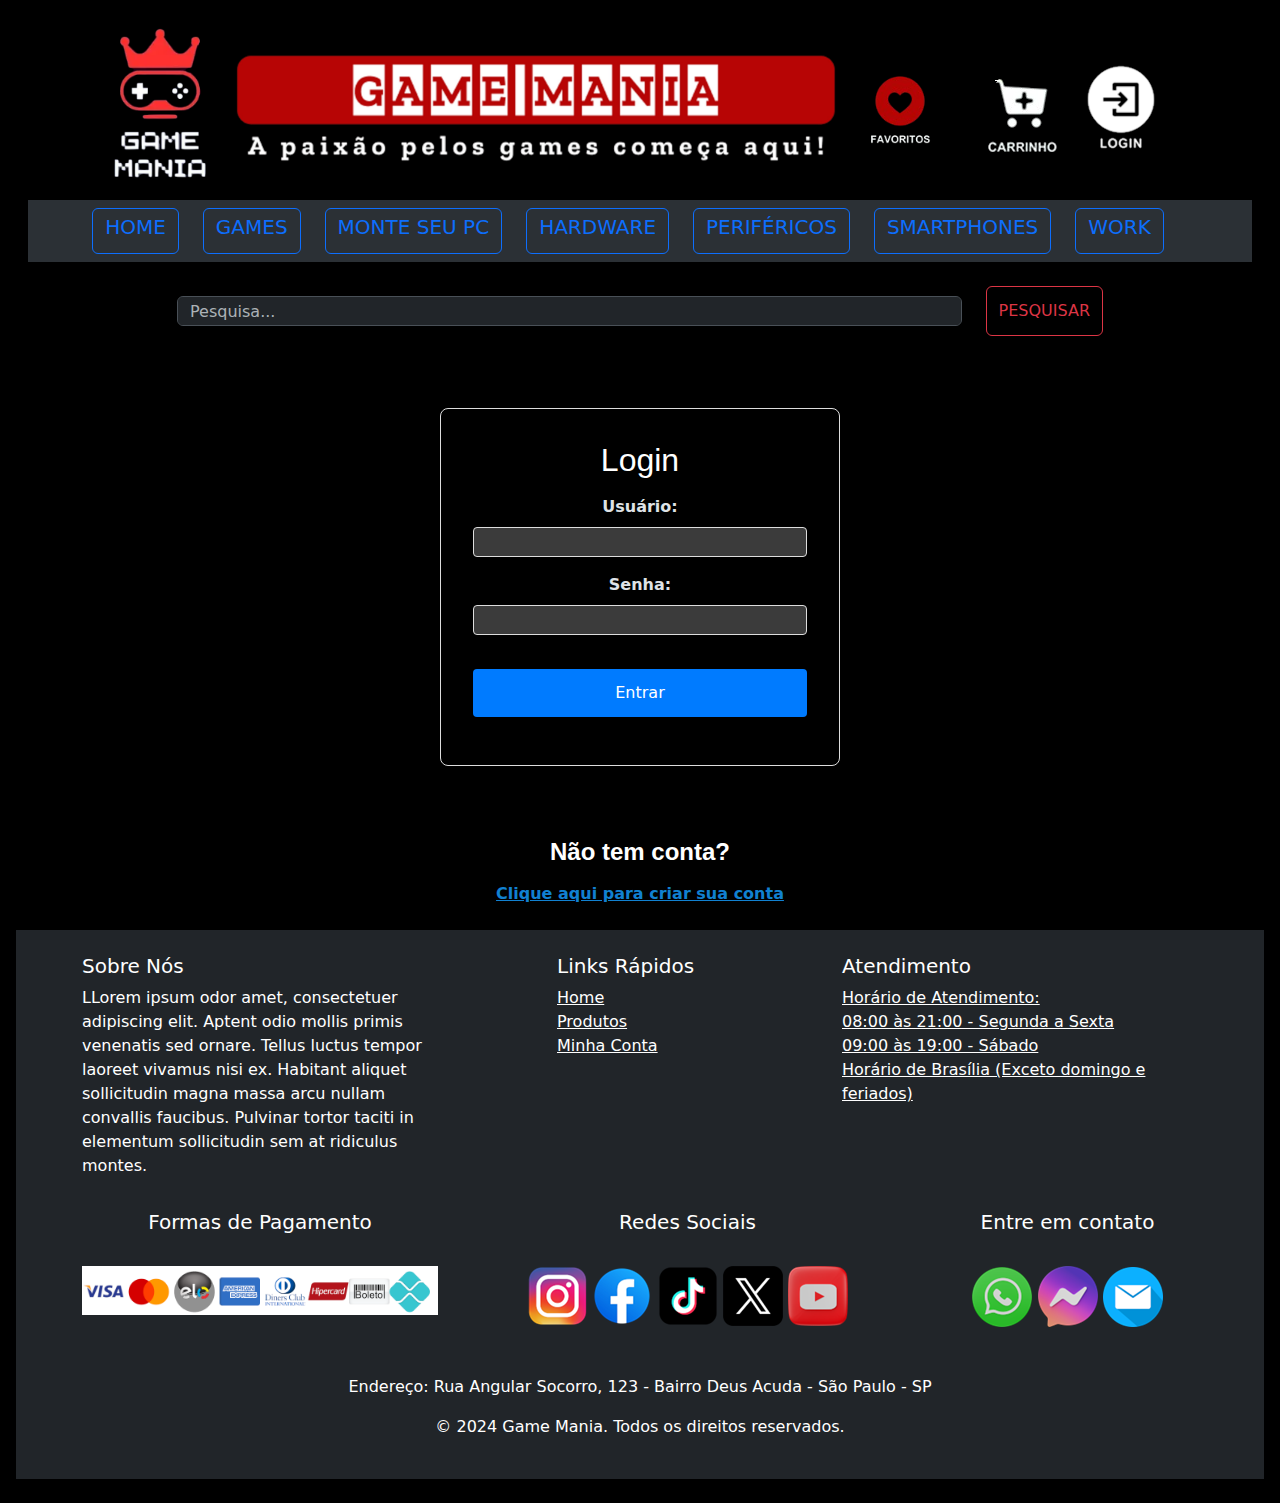
<file: login.html>
<!DOCTYPE html>
<html lang="pt-br" data-bs-theme="dark">

<head>
    <meta charset="utf-8">
    <meta name="viewport" content="width=device-width, initial-scale=1.0">
    <link rel="shortcut icon" href="Img/favicon.ico" type="icone-ico">
    <title>Game Mania</title>
    <meta name="description" content="Game Mania, Loja de Games e Tecnologia.">
    <meta name="keywords" content="Games, PC, Celular, Geek, Tecnologia">
    <meta name="author" content="Dany Cristina">
    <meta name="viewport" content="Width=device-width, initial-scale=1">
    <link href="https://cdn.jsdelivr.net/npm/bootstrap@5.3.3/dist/css/bootstrap.min.css" rel="stylesheet"
        integrity="sha384-QWTKZyjpPEjISv5WaRU9OFeRpok6YctnYmDr5pNlyT2bRjXh0JMhjY6hW+ALEwIH" crossorigin="anonymous">
    <link rel="stylesheet" type="text/css" href="css/style.css">
    <style>
        img:hover {
            opacity: 0.9;
        }
    </style>

</head>

<!--Consegui aplicar a cor preta no background-->

<body class="p-3 mb-2 bg-black">
    <script src="https://cdn.jsdelivr.net/npm/bootstrap@5.3.3/dist/js/bootstrap.bundle.min.js"
        integrity="sha384-YvpcrYf0tY3lHB60NNkmXc5s9fDVZLESaAA55NDzOxhy9GkcIdslK1eN7N6jIeHz"
        crossorigin="anonymous"></script>    <header>
        <!--Cabeçalho-->
        <div class="container-fluid">
            <div class="row justify-content-md-center">
                <div class="col-2">
                    <a href="index.html" class="logo"><img src="Img/logoGM.png" alt="logo" class="img-fluid"></a>
                    </div>
                <div class="col-6 align-self-center">
                    <img src="Img/slogan.png" class="img-fluid" alt="Imagem responsiva"></a>
                </div>
                <div class="col-1 align-self-center">
                    <a href="construcao.html"><img src="Img/favorito1.png" alt="iconeCab1" class="img-fluid"></a>
                </div>
                <div class="col-1 align-self-center">
                    <div class="cart">
                        <img src="Img/compra1.png">
                        <div class="cart-popup">Sem produtos adicionados no carrinho</div>
                    </div>
                </div>
                <div class="col-2 align-self-center">
                    <div id="loginSection">
                        <!-- Botão de Login ou Imagem do Usuário -->
                        <!-- Botão de Login agora como link -->
                        <a href="login.html" id="loginButton" class="button"><img src="Img/loginButton.png"></a>
                    </div>
                </div>
            </div>
        </div>
    </header>

    <!--Fiz essa outra opção de menu porque a outra não ficou responsiva, tentei modificar para que ficasse, mas não consegui-->
    <!--Essa opção de menu não consegui ainda colocar a pesquisa na lateral, estou tentando-->
    <div class="container-fluid">
        <nav class="navbar bg-body-tertiary">
            <form class="container-fluid justify-content-md-center">
                <button class="btn btn-outline-primary me-4" type="button"><a class="nav-link" href="index.html">
                        <h5>HOME</h5>
                    </a></button>
                <button class="btn btn-outline-primary me-4" type="button"><a class="nav-link" href="games.html">
                        <h5>GAMES</h5>
                    </a></button>
                <button class="btn btn-outline-primary me-4" type="button"><a class="nav-link" href="montar.html">
                        <h5>MONTE SEU PC</h5>
                    </a></button>
                <button class="btn btn-outline-primary me-4" type="button"><a class="nav-link" href="hardware.html">
                        <h5>HARDWARE</h5>
                    </a></button>
                <button class="btn btn-outline-primary me-4" type="button"><a class="nav-link" href="perifericos.html">
                        <h5>PERIFÉRICOS</h5>
                    </a></button>
                <button class="btn btn-outline-primary me-4" type="button"><a class="nav-link" href="celulares.html">
                        <h5>SMARTPHONES</h5>
                    </a></button>
                <button class="btn btn-outline-primary me-4" type="button"><a class="nav-link" href="hoffice.html">
                        <h5>WORK</h5>
                    </a></button>
            </form>
        </nav>
    </div>
    <br>
    <div class="container text-center">
        <div class="row justify-content-md-center">
            <div clas="col-1"></div>
            <div class="col-10">
                <form class="d-flex" role="search">
                    <input class="form-control me-4" type="search" placeholder="Pesquisa..." aria-label="Search">
                    <button class="btn btn-outline-danger" type="submit">PESQUISAR</button>
                </form>
            </div>
            <div clas="col-1"></div>
        </div>
    </div>
    <br>
        
                <div class="login-container">
                    <h2>Login</h2>
                    <form id="loginForm">
                        <label for="username">Usuário:</label>
                        <input type="text" id="username" name="username" required>
            
                        <label for="password">Senha:</label>
                        <input type="password" id="password" name="password" required>
            
                        <button type="submit">Entrar</button>
                        <p id="loginMessage" class="error-message"></p>
                    </form>
                </div>

                <br>

        <div class="conta">
            <p class="paragrafoConta">Não tem conta?</p> 
        </div>
        <div class="conta">
            <a class="link" href="cadastro.html"><strong>Clique aqui para criar sua conta</strong></a>
        </div>

        <br>
    
        <footer class="bg-dark text-white py-4">
            <div class="container">
                <!-- Conteúdo Principal do Rodapé -->
              <div class="row">
                <div class="col-md-4">
                  <h5>Sobre Nós</h5>
                  <p>LLorem ipsum odor amet, consectetuer adipiscing elit. Aptent odio mollis primis venenatis sed ornare. Tellus luctus tempor laoreet vivamus nisi ex. Habitant aliquet sollicitudin magna massa arcu nullam convallis faucibus. Pulvinar tortor taciti in elementum sollicitudin sem at ridiculus montes.
                  </div>
                  <div class="col-md-1"></div>
                  <div class="col-md-3">
                  <h5>Links Rápidos</h5>
                  <ul class="list-unstyled">
                    <li><a href="index.html" class="text-white">Home</a></li>
                    <li><a href="construcao.html" class="text-white">Produtos</a></li>
                    <li><a href="login.html" class="text-white">Minha Conta</a></li>
                  </ul>
                </div>
                <div class="col-md-4">
                  <h5>Atendimento</h5>
                  <ul class="list-unstyled">
                    <li><a href="#" class="text-white">Horário de Atendimento:</a></li>
                    <li><a href="#" class="text-white">08:00 às 21:00 - Segunda a Sexta</a></li>
                    <li><a href="#" class="text-white">09:00 às 19:00 - Sábado</a></li>
                    <li><a href="#" class="text-white">Horário de Brasília (Exceto domingo e feriados)</a></li>
                  </ul>
                </div>
              </div>
          
              <!-- Redes Sociais -->
              <div class="row mt-3">
                <div class="col-4 text-center">
                  <h5>Formas de Pagamento</h5>
                  <br>
                  <img src="Img/Formas de Pag.png" alt="Formas de Pagamento" class="img-fluid">
                </div>
                <div class="col-5 text-center" id="icon-redes">
                  <h5>Redes Sociais</h5>
                  <br>
                  <div class="social-icons">
          
                    <a href="https://www.instagram.com/" target="_blank"><img src="Img/icon_insta.png" alt="logo" class="img-fluid"></a>
          
                    <a href="https://web.facebook.com/login/?locale=pt_BR&_rdc=1&_rdr#" target="_blank"><img src="Img/icon_face.png" alt="logo" class="img-fluid"></a>
          
                    <a href="https://www.tiktok.com/login?lang=pt-BR&redirect_url=https%3A%2F%2Fwww.tiktok.com%2Fupload%3Flang%3Dpt-BR" target="_blank"><img src="Img/icon_Tiktok.png" alt="logo" class="img-fluid"></a>
          
                    <a href="https://x.com/i/flow/login?input_flow_data=%7B%22requested_variant%22%3A%22eyJteCI6IjIifQ%3D%3D%22%7D" target="_blank"><img src="Img/icon_TwiterX.png" alt="logo" class="img-fluid"></a>
          
                    <a href="https://www.youtube.com/" target="_blank"><img src="Img/icon_Youtube.png" alt="logo" class="img-fluid"></a>
          
                  </div>
                </div>
          
                <div class="col-3 text-center" id="icon-redes">
                  <h5>Entre em contato</h5>
                  <br>
                  <div class="social-icons">
          
                    <a href="https://web.whatsapp.com/" target="_blank"><img src="Img/icon_WhatsApp.png" alt="iconeCab" class="img-fluid"></a>
          
                    <a href="https://www.messenger.com/login/password/" target="_blank"><img src="Img/icon_Messenger.png" alt="iconeCab1" class="img-fluid"></a>
          
                    <a href="https://accounts.google.com/AccountChooser/signinchooser?service=mail&continue=https%3A%2F%2Fmail.google.com%2Fmail%2F&flowName=GlifWebSignIn&flowEntry=AccountChooser&ec=asw-gmail-globalnav-signin&ddm=1" target="_blank"><img src="Img/icon_Mail.png" alt="iconeCab2" class="img-fluid"></a>
                  </div>
          
                </div>
          
              </div>
          
              <br>
          
              <div class="text-center mt-4">
                <p class="text-white">Endereço: Rua Angular Socorro, 123 - Bairro Deus Acuda - São Paulo - SP</p>
                <p class="frase">&copy; 2024 Game Mania. Todos os direitos reservados.</p>
              </div>
            </div>
          
</footer>

        
        <script src="https://code.jquery.com/jquery-3.6.0.min.js"></script>
        <script src="js/login.js"></script>
    </body>
    

</html>
</file>
<file: css/style.css>
.body{
    background-color: black;
}
.cab{
    align-items: center;
    display: flex;
}
.logo{
    width:180px; 
    height:180px;
    margin-left: 40px;
}
.slogan{
    width:900px; 
    height:200px;
    margin-left: 60px;
    margin-right: 30px;
}
.iconeCab{
    width: 80px;
    height: 80px;
    margin-left: 15px;
    margin-right: 15px;
}
.iconeCab1{
    width: 80px;
    height: 80px;
    margin-left: 10px;
    margin-right: 10px;
}
.iconeCab2{
    width: 80px;
    height: 80px;
    margin-left: 15px;
    margin-right: 15px;
}
.buscar{
    font: normal bold 15pt Arial Helvetica;
    color: white;
    font-family: Arial, Helvetica, sans-serif;
}
.pesquisa{
    display: flex;
    justify-content: center;
}
#search{
    background-color:white;
    border:solid 1px;
    border-radius:5px;
    width:400px;
    margin-left: 10px;
    margin-right: 5px;
}
#divBusca{
    display: flex;
    justify-content: center;
    vertical-align: middle;
  }
  
  #txtBusca{
    float:left;
    background-color:transparent;
    padding-left:5px;
    font-size:18px;
    border:none;
    height:32px;
    width:260px;
    vertical-align: middle;
  }
 
.menu{
    text-decoration: none;
    width: 100%;
    height: 60px;
    background-color:#1181D1;
    justify-content: center;
    display: flex;
}
.linkMenu{
    text-decoration: none;
    margin: 8px 10px 10px 10px;
    color:white;
    font-weight: bold;
    font-family: Arial, Helvetica, sans-serif;
    background-color:#B60505;
    border-radius: 10px;
    font-size: 16pt;
    align-items: center;
    text-align: center;
    vertical-align: middle;
    padding: 8px;
}
    
.banner{
    justify-content: center;
    padding: 20px;
}
    
h1{
    font: normal bold Arial Helvetica;
    color: white;
    font-family: Arial, Helvetica, sans-serif;
}
h2{
    font: normal bold Arial Helvetica;
    color: white;
    font-family: Arial, Helvetica, sans-serif;
}
.button{
    font: normal bold 15pt Arial;
    color: white;
}

.login{
    box-sizing: border-box;
    width: 100%;
    height: 100%;
    text-align: center;
}
/* 
form{
    width: 300px;
    margin: 200px auto;
    text-align: center;
}
*/
input{
    display: block;
    margin: 10px auto;
    width: 250px;
    height: 30px;
}

.paragrafo{
    font: normal bold 20pt Arial Helvetica;
    color: white;
    font-family: Arial, Helvetica, sans-serif;
}

.paragrafoConta{
    font: normal bold 18pt Arial Helvetica;
    color: white;
    font-family: Arial, Helvetica, sans-serif;
}

.conta{
    justify-content: center;
    align-items: center;
    display: flex;
}

.link{
    color:#1181D1;
}
.ofertas{
    justify-content: center;
    display: flex;
    margin-top: 5px;
    margin-bottom: 5px;
}
#oferta1{
    padding: 20px;
    border-radius: 20px;
    width: 320px;
    height: 490px;
}
#oferta2{
    padding: 20px;
    border-radius: 20px;
    width: 320px;
    height: 490px;
}
#oferta3{
    padding: 20px;
    border-radius: 20px;
    width: 320px;
    height: 490px;
}
#oferta4{
    padding: 20px;
    border-radius: 20px;
    width: 320px;
    height: 490px;
}
.slider{
    margin: 0 auto;
    width: 800px;
    height: 400px;
    overflow: hidden;
    display: flex;
    justify-content: center;
    align-items: center;
}

.slides{
    width: 400%;
    height: 400px;
    display: flex;
}
.slides input{
    display: none;
}
.slide{
    width: 25%;
    position: relative;
    transition: 3s;
}
.slide img{
    width: 800px;
    height: 340px;
}
.manual-navigation{
    position: absolute;
    width: 700px;
    margin-top: 240px;
    display: flex;
    justify-content: center;
}
.manual-btn{
    border: 2px solid #fff;
    padding: 5px;
    border-radius: 10px;
    cursor: pointer;
    transition: 1s;
}
.manual-btn:not(:last-child){
    margin-right: 40px;
}
.manual-btn:hover{
    background-color: #fff;
}
#radio1:checked ~ .first{
    margin-left: 38%;
}
#radio2:checked ~ .first{
    margin-left: 12%}
#radio3:checked ~ .first{
    margin-left: -12.5%;
}
#radio4:checked ~ .first{
    margin-left: -37.3%;
}
.navigation-auto div{
    border: 2px solid #20a6ff;
    padding: 5px;
    border-radius: 10px;
    cursor: pointer;
    transition: 1s;
}
.navigation-auto{
    position: absolute;
    width: 800px;
    margin-top: 360px;
    display: flex;
    justify-content: center;
}
.navigation-auto div:not(:last-child){
    margin-right: 40px;
}

#radio1:checked ~ .navigation-auto .auto-btn1{
    background-color: #fff;
}
#radio2:checked ~ .navigation-auto .auto-btn2{
    background-color: #fff;
}
#radio3:checked ~ .navigation-auto .auto-btn3{
    background-color: #fff;
}
#radio4:checked ~ .navigation-auto .auto-btn4{
    background-color: #fff;
}

/* Estilo da Tela de Login */
.login-container {
    max-width: 400px;
    margin: 3rem auto;
    padding: 2rem;
    border: 1px solid #ddd;
    border-radius: 8px;
    box-shadow: 0 4px 8px rgba(0, 0, 0, 0.1);
    text-align: center;
}

.login-container h2 {
    margin-bottom: 1rem;
}

.login-container label {
    display: block;
    margin-top: 1rem;
    font-weight: bold;
}
.login-container input {
    width: 100%;
    padding: 0.5rem;
    margin-top: 0.5rem;
    border-radius: 4px;
    border: 1px solid #ddd;
}

.login-container button {
    width: 100%;
    padding: 0.75rem;
    margin-top: 1.5rem;
    background-color: #007bff;
    color: #fff;
    border: none;
    border-radius: 4px;
    cursor: pointer;
}

.login-container button:hover {
    background-color: #0056b3;
}

.error-message {
    color: red;
    margin-top: 1rem;
}

.menu .logo {
    font-size: 1.5rem;
    color: #fff;
    text-decoration: none;
}

.menu input#searchInput {
    padding: 0.5rem;
    border-radius: 4px;
    border: none;
    width: 250px; /* Barra de busca maior */
}

/* Estilo para a imagem do usuário e saudação */
#loginSection {
    display: flex;
    align-items: center;
}

.user-photo {
    width: 100%;
    height: 100%;
    border-radius: 50%;
    margin-right: 10px;
}

.user-name {
    display: flex;
    flex-direction: column;
    align-items: flex-start;
    color: #fff;
    font-size: 0.9rem;
}

.user-name .greeting {
    font-size: 0.8rem;
}

.user-name .username {
    font-weight: bold;
}

/* Estilo do botão de logoff */
#logoutButton {
    display: none;
    margin-top: 5px;
    font-size: 0.8rem;
    color: #ff0000;
    cursor: pointer;
}

.user-profile:hover #logoutButton {
    display: block;
}

.menu .categories {
    display: flex;
    list-style: none;
    margin: 0 1rem;
}

.menu .categories li {
    margin: 0 0.5rem;
}

.menu .categories a, #loginButton {
    color: #fff;
    text-decoration: none;
    padding: 0.5rem;
}

.cart {

    color: #fff;
    text-decoration: none;
    padding: 0.5rem;

}


/*
#loginButton:hover, .cart:hover {
    background-color: #0056b3;
}*/

/* Estilo do perfil de usuário */
.user-profile {
    display: flex;
    align-items: center;
    color: #fff;
}

.user-photo {
    width: 50px;
    height: 50px;
    border-radius: 50%;
    margin-right: 0.5rem;
}

.user-name {
    display: flex;
    flex-direction: column;
    align-items: flex-start;
    line-height: 1.2;
}

.user-name .greeting {
    font-size: 0.8rem;
    color: #ddd;
}

.user-name .username {
    font-size: 1rem;
}

/* Estilo do carrinho flutuante */
.cart {
    position: relative;
    display: inline-block;
    color: #fff;
    cursor: pointer;
}

.cart:hover .cart-popup {
    display: block;
}

.cart-popup {
    display: none;
    position: absolute;
    top: 40px;
    right: 0;
    background-color: #333;
    color: #fff;
    padding: 1rem;
    border-radius: 4px;
    width: 200px;
    text-align: center;
    box-shadow: 0 4px 8px rgba(0, 0, 0, 0.1);
	z-index: 1000; /* Garante que o pop-up fique sobre outros elementos */
}

/* Estilo da Página do Carrinho */
.cart-container {
    max-width: 600px;
    margin: 2rem auto;
    padding: 2rem;
    border: 1px solid #ddd;
    border-radius: 8px;
    box-shadow: 0 4px 8px rgba(0, 0, 0, 0.1);
    text-align: center;
    margin-bottom: 500px;
}

.cart-container h2 {
    margin-bottom: 1rem;
}

/* Estilos para os Produtos */

.products h2{
	padding: 2rem;
    display: grid;
	gap: 1rem;
    text-align: center;	
}

.products-container {
    display: flex;
    flex-wrap: wrap;
    justify-content: space-around;
    padding: 20px;
    margin-bottom: 50px;
}

.card {
    width: 300px;
    margin-bottom: 20px;
    box-shadow: 0 4px 8px rgba(0, 0, 0, 0.1);
    border-radius: 8px;
    background-color: white;
    height: 350px;
}
/*
.card-img-top {
    width: 100%;
    height: 200px;
    object-fit: cover;
}
*/
.card-body {
    padding: 15px;
    text-align: center;
}

.card-title {
    font-size: 1.2rem;
    color: #333;
}

.card-text {
    font-size: 1.1rem;
    color: #777;
    margin-top: 10px;
}

.body-cadastro {
    margin: 0;
    padding: 0;
    display: flex;
    justify-content: center;
    align-items: center;
    height: 100vh;
}


.form-container-cadastro {
    background: #3f3f3f;
    padding: 20px;
    border-radius: 8px;
    box-shadow: 0 4px 6px rgba(0, 0, 0, 0.1);
    width: 500px;
    align-items: center;
    margin-bottom: 50px;
    
}

.form-container-cadastro h2 {
    text-align: center;
    margin-bottom: 20px;
}

.form-group-cadastro {
    margin-bottom: 15px;
}

.form-group-cadastro label {
    display: block;
    margin-bottom: 5px;
    font-weight: bold;
}

.form-group-cadastro input {
    width: 100%;
    padding: 10px;
    border: 1px solid #ccc;
    border-radius: 4px;
    font-size: 14px;
}

.form-group-cadastro input:focus {
    border-color: #007bff;
    outline: none;
}

.btn-cadastro {
    width: 100%;
    padding: 10px;
    background-color: #007bff;
    color: #fff;
    border: none;
    border-radius: 4px;
    cursor: pointer;
    font-size: 16px;
}

.btn-cadastro:hover {
    background-color: #0056b3;
}

.link-cadastro {
    text-align: center;
    margin-top: 10px;
    font-size: 14px;
}

.link-cadastro a {
    color: #007bff;
    text-decoration: none;
}

.link-cadastro a:hover {
    text-decoration: underline;
}
</file>
